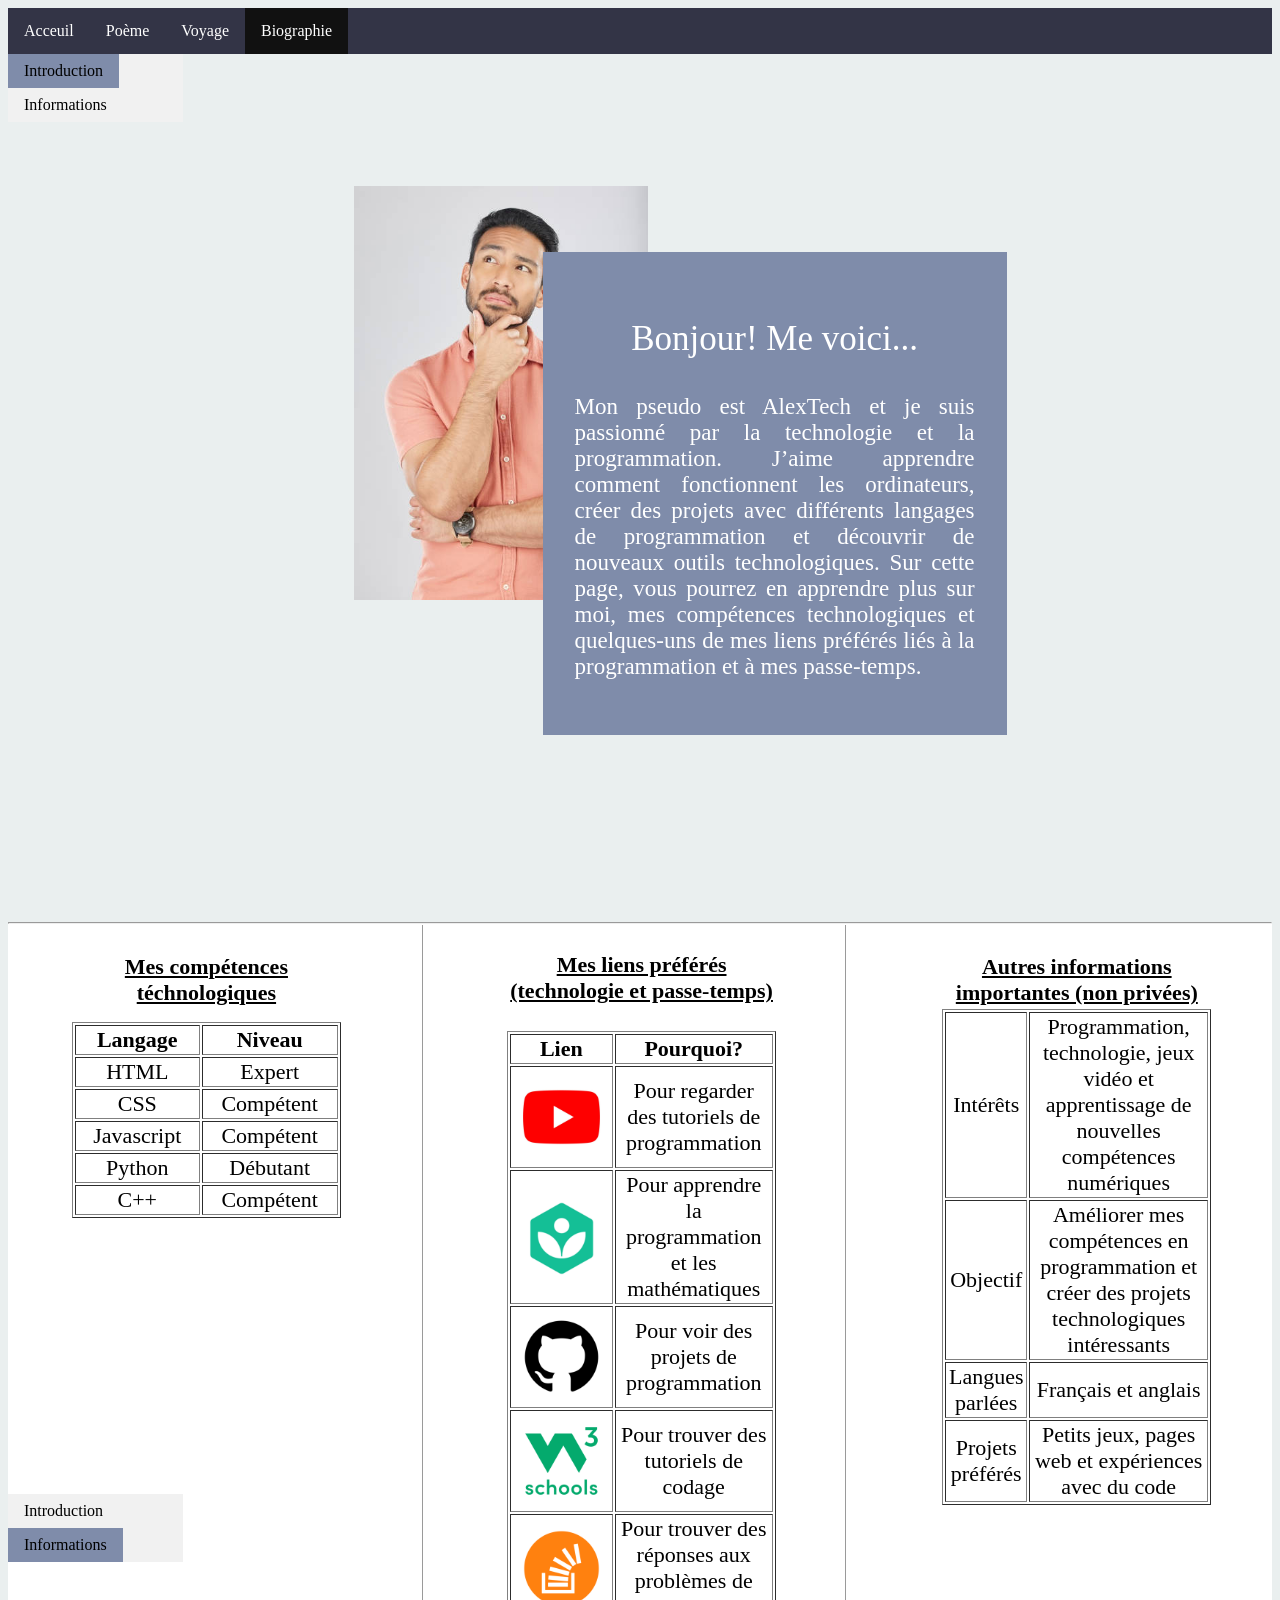
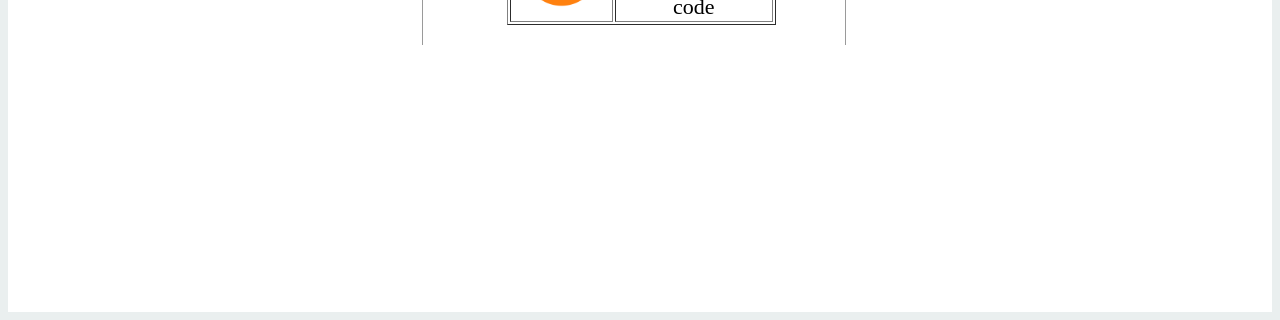
<file: biographie.html>
<html>

	<head>
	<meta name="viewport" content="width=device-width, initial-scale=1.0">
		<style>
			/* belle boite */
			.fancy {
			  position: relative;
			  background-color: #7F8CAA;
			  padding: 2rem;
			  text-align: center;
			  max-width: 400px;
			  float: right;
			  margin-right: 21%;
			  margin-top: 130px;
			}
			
			/* l'ombre et position de la boite */
			.fancy::before {
			  content: "";

			  position: relative;
			  z-index: -1;
			  bottom: 15px;
			  right: 5px;
			  width: 50%;
			  top: 80%;
			  max-width: 400px;
			  margin-right: 26%;
			  margin-top: 130px;

			  box-shadow: 0px 13px 10px black;
			  rotate: 0deg;
			}
			
			/* iamge de l'homme */
			.manimage {
			  position: absolute;
			  float: left;
			  margin-left: 27%;
			  margin-top: 5%;
			}
			
			/* barres verticales */
			.vl1 {
			  border-left: 1px solid #9a9a9a;
			  height: 720px;
			  position: absolute;
			  left: 33%;
			  margin-left: 0px;
			  top: 925;
			}
			
			.vl2 {
			  border-left: 1px solid #9a9a9a;
			  height: 720px;
			  position: absolute;
			  left: 66%;
			  margin-left: 0px;
			  top: 925;
			}
			
			/* navigation vertical */
			.sidenav {
			  list-style-type: none;
			  margin: 0;
			  padding: 0;
			  width: 175px;
			  background-color: #f1f1f1;
			  top: 60px;
			}

			.sidenav li a {
			  display: block;
			  color: black;
			  padding: 8px 16px;
			  text-decoration: none;
			}

			.sidenav li a:hover {
			  background-color: #555555;
			  color: white;
			}

			.sidenav li a.sideactive {
			  background-color: #7F8CAA;
			  pointer-events: none;
			  cursor: default;
			}
			
			/* séparation de la couleur au milieu de la page */
			.bottom{
			  height:110vh;
			  background:#FFFFFF;
			}
		</style>
		<link rel="stylesheet" href="css/topnav.css" />
		<link rel="stylesheet" href="css/font.css" />
		<meta charset="UTF-8">
		<title>Biographie</title>
	</head>
	<body style="background-color: #EAEFEF;"><a name="introduction"></a>
		<ul>
		  <li><a href="index.html">Acceuil</a><li>
		  <li><a href="poeme.html">Poème</a><li>
		  <li><a href="voyage.html">Voyage</a><li>
		  <li><a href="biographie.html" class="active">Biographie</a><li>
		</ul>
		<!-- barre de navigation vertical -->
		<ul class="sidenav">
		  <li><a href="#introduction" class="sideactive">Introduction</a><li>
		  <li><a href="#information">Informations</a><li>
		</ul>
		<!-- image de l'homme et le texte en boite -->
		<div>
			<img src="images/man.jpg" width="23%" class="manimage"/>
			<!-- source de l'image https://www.istockphoto.com/search/more-like-this/1550540247?assettype=image%2Cfilm&phrase=man%20thinking%20face -->
			<div class="fancy" style=color:white>
				<p style=font-size:35px>Bonjour! Me voici...</p>
				<p style=text-align:justify;font-size:23px>Mon pseudo est AlexTech et je suis passionné par la technologie et la programmation. J’aime apprendre comment fonctionnent les ordinateurs, créer des projets avec différents langages de programmation et découvrir de nouveaux outils technologiques. Sur cette page, vous pourrez en apprendre plus sur moi, mes compétences technologiques et quelques-uns de mes liens préférés liés à la programmation et à mes passe-temps.</p>
			</div>
		</div>
		<!-- barres verticales -->
		<div class="vl1"></div>
		<div class="vl2"></div>
		<div class="bottom">
			<div style=margin-top:800px><a name="information"></a>
				<hr>
				<p style="text-align:center;width:21%;margin-left:5%;font-size:22px;position:absolute"><b><u>Mes compétences téchnologiques</b></u></p>
				<table border="1" style="text-align:center;width:21%;margin-left:5%;margin-top:7%;font-size:22px;position:absolute">
					<thead>
						<tr>
						  <th rowspan="2">Langage</th>
						  <th rowspan="1">Niveau</th>
						</tr>
					</thead>
					<tbody>
						<tr>
						  <td rowspan="1">HTML</td>
						  <td>Expert</td>
						</tr>
						<!--nouvelle catégorie-->
						<tr>
						  <td rowspan="1">CSS</td>
						  <td>Compétent</td>
						</tr>
						<!--nouvelle catégorie-->
						<tr>
						  <td rowspan="1">Javascript</td>
						  <td>Compétent</td>
						</tr>
						<!--nouvelle catégorie-->
						<tr>
						  <td rowspan="1">Python</td>
						  <td>Débutant</td>
						</tr>
						<!--nouvelle catégorie-->
						<tr>
						  <td rowspan="1">C++</td>
						  <td>Compétent</td>
						</tr>
					</tbody>
				</table>
				<!-- nouveau tableau -->
				<p style="text-align:center;width:21%;margin-left:39%;margin-top:1.6%;font-size:22px;position:absolute;"><b><u>Mes liens préférés (technologie et passe-temps)</b></u></p>
				<table border="1" style="text-align:center;width:21%;margin-left:39%;margin-top:7.7%;font-size:22px;position:absolute;">
					<thead>
						<tr>
						  <th rowspan="2">Lien</th>
						  <th rowspan="1">Pourquoi?</th>
						</tr>
					</thead>
					<tbody>
						<tr>
						  <td rowspan="1"><a href="https://www.youtube.com/" target="_blank"><img src="images/youtube.png" width="100%"/></a></td>
						  <td>Pour regarder des tutoriels de programmation</td>
						</tr>
						<!--nouvelle catégorie-->
						<tr>
						  <td rowspan="1"><a href="https://www.khanacademy.org/" target="_blank"><img src="images/khan.png" width="100%"/></a></td>
						  <td>Pour apprendre la programmation et les mathématiques</td>
						</tr>
						<!--nouvelle catégorie-->
						<tr>
						  <td rowspan="1"><a href="https://github.com/" target="_blank"><img src="images/github.png" width="100%"/></a></td>
						  <td>Pour voir des projets de programmation</td>
						</tr>
						<!--nouvelle catégorie-->
						<tr>
						  <td rowspan="1"><a href="https://www.w3schools.com/" target="_blank"><img src="images/w3.png" width="100%"/></a></td>
						  <td>Pour trouver des tutoriels de codage</td>
						</tr>
						<!--nouvelle catégorie-->
						<tr>
						  <td rowspan="1"><a href="https://stackoverflow.com/questions" target="_blank"><img src="images/stack.png" width="100%"/></a></td>
						  <td>Pour trouver des réponses aux problèmes de code</td>
						</tr>
					</tbody>
				</table>
				<!-- nouveau tableau -->
				<p style="text-align:center;width:21%;margin-left:73%;font-size:22px;position:absolute"><b><u>Autres informations importantes (non privées)</b></u></p>
				<table border="1" style="text-align:center;width:21%;margin-left:73%;margin-top:6%;font-size:22px;position:absolute">
					<tbody>
						<tr>
						  <td rowspan="1">Intérêts</td>
						  <td>Programmation, technologie, jeux vidéo et apprentissage de nouvelles compétences numériques</td>
						</tr>
						<!--nouvelle catégorie-->
						<tr>
						  <td rowspan="1">Objectif</td>
						  <td>Améliorer mes compétences en programmation et créer des projets technologiques intéressants</td>
						</tr>
						<!--nouvelle catégorie-->
						<tr>
						  <td rowspan="1">Langues parlées</td>
						  <td>Français et anglais</td>
						</tr>
						<!--nouvelle catégorie-->
						<tr>
						  <td rowspan="1">Projets préférés</td>
						  <td>Petits jeux, pages web et expériences avec du code</td>
						</tr>
					</tbody>
				</table>
			</div>
			<!-- navigation en bas de la page -->
			<div style=margin-top:570px>
				<ul class="sidenav">
				  <li><a href="#introduction">Introduction</a><li>
				  <li><a href="#information" class="sideactive">Informations</a><li>
				</ul>
			</div>
		</div>
	</body>
	

</html>
</file>
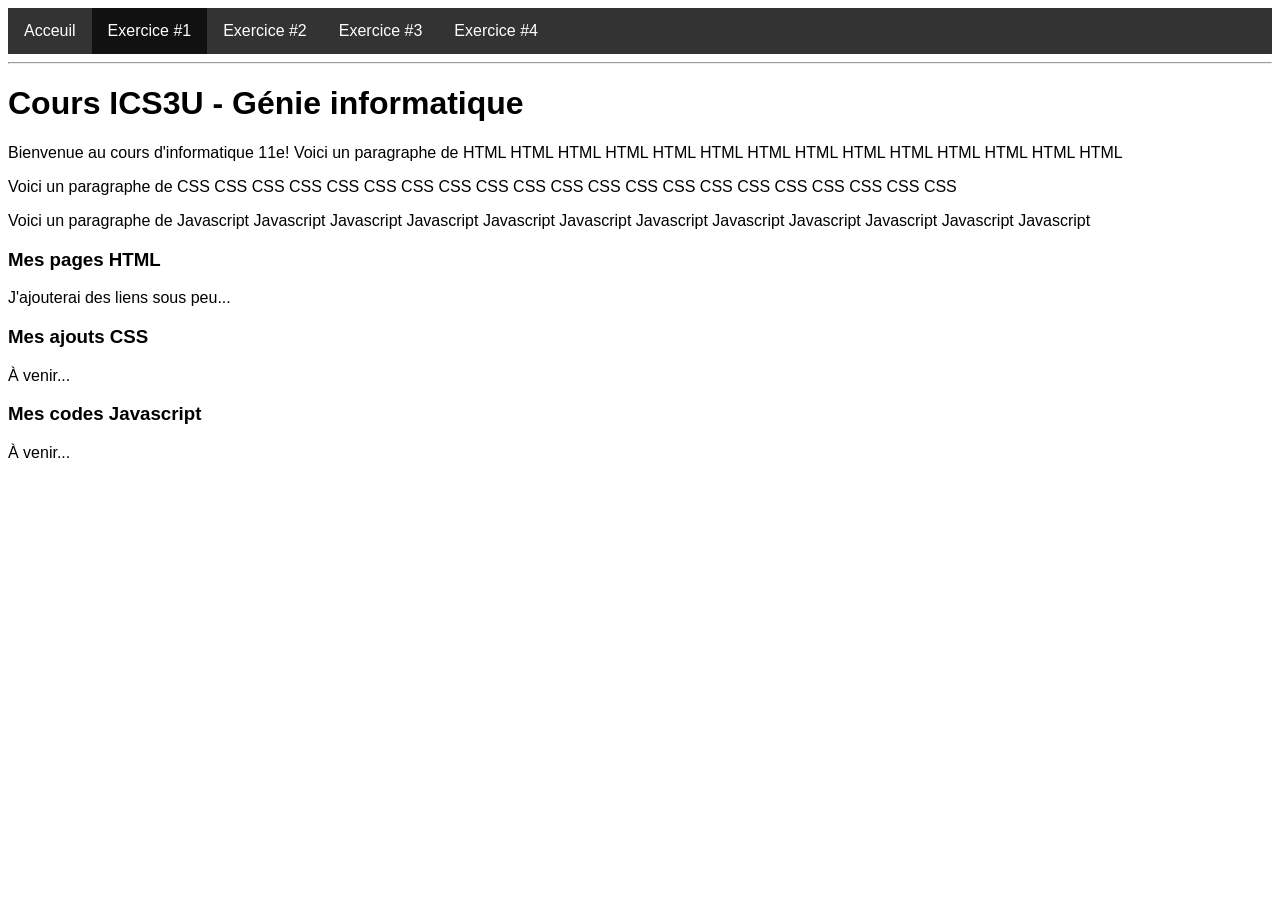
<file: exercice1.html>
<!-- Exemple d'une page HTML de base -->

<!DOCTYPE html>

<html>

	<head>
	<style>
		ul {
		list-style-type: none;
		margin: 0;
		padding: 0;
	}
		ul {
	list-style-type: none;
	margin: 0;
	padding: 0;
	overflow: hidden;
	background-color: #333333;
	}

	ul li {
	float: left;
	}

	ul li a {
	display: block;
	color: white;
	text-align: center;
	padding: 14px 16px;
	text-decoration: none;
	}

	ul li a:hover {
	background-color: #111111;
	}
	
	ul li a.active {
    background-color: #111111;
    pointer-events: none;
    cursor: default;
	}
	
	body {
	font-family: "Verdana", Helvetica, Sans-serif;
	}
	</style>
		<meta charset="UTF-8">
		<title>Exercice #1</title>
		<link rel="icon" type="images/png" href="images/a-profile.png">
	</head>
	
	<body style="background-color: #FFFFFF;">
	<ul>
	  <li><a href="index.html">Acceuil</a></li>
	  <li><a href="exercice1.html" class="active">Exercice #1</a></li>
	  <li><a href="exercice2.html">Exercice #2</a></li>
      <li><a href="exercice3.html">Exercice #3</a></li>
      <li><a href="exercice4.html">Exercice #4</a></li>
	  </ul>
	  <hr>
		<h1>Cours ICS3U - Génie informatique</h1>
		<p>Bienvenue au cours d'informatique 11e! Voici un paragraphe de HTML HTML HTML HTML HTML HTML HTML HTML HTML HTML HTML HTML HTML HTML</p>
		<p>Voici un paragraphe de CSS CSS CSS CSS CSS CSS CSS CSS CSS CSS CSS CSS CSS CSS CSS CSS CSS CSS CSS CSS CSS</p>
		<p>Voici un paragraphe de Javascript Javascript Javascript Javascript Javascript Javascript Javascript Javascript Javascript Javascript Javascript Javascript</p> 
	  <h3>Mes pages HTML</h3>
	  <p>J'ajouterai des liens sous peu...</p>
	  <h3>Mes ajouts CSS</h3>
	  <p>À venir...</p>
	  <h3>Mes codes Javascript</h3>
	  <p>À venir...</p>
	</body>
	
</html>
</file>
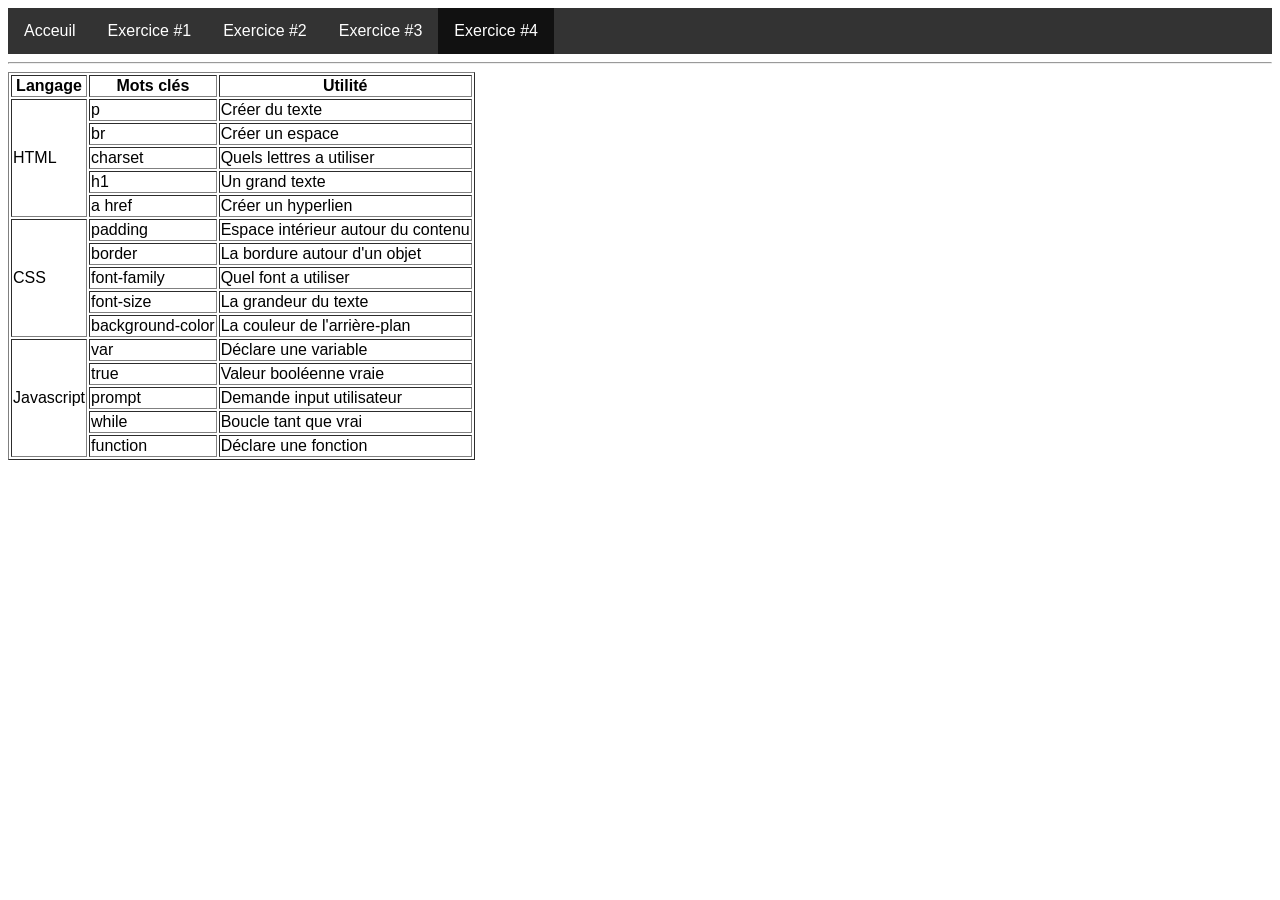
<file: exercice4.html>
<!-- Exemple d'une page HTML de base -->

<!DOCTYPE html>

<html>

	<head>
	<style>
		ul {
		list-style-type: none;
		margin: 0;
		padding: 0;
	}
		ul {
	list-style-type: none;
	margin: 0;
	padding: 0;
	overflow: hidden;
	background-color: #333333;
	}

	ul li {
	float: left;
	}

	ul li a {
	display: block;
	color: white;
	text-align: center;
	padding: 14px 16px;
	text-decoration: none;
	}

	ul li a:hover {
	background-color: #111111;
	}
	
	ul li a.active {
    background-color: #111111;
    pointer-events: none;
    cursor: default;
	}
	
	body {
	font-family: "Verdana", Helvetica, Sans-serif;
	}
	</style>
		<meta charset="UTF-8">
		<title>Exercice #4</title>
		<link rel="icon" type="images/png" href="images/a-profile.png">
	</head>
	
	<body style="background-color: #FFFFFF;">
	<ul>
	<li><a href="index.html">Acceuil</a></li>
	  <li><a href="exercice1.html">Exercice #1</a></li>
      <li><a href="exercice2.html">Exercice #2</a></li>
      <li><a href="exercice3.html">Exercice #3</a></li>
	  <li><a href="exercice4.html" class="active">Exercice #4</a></li>
	  </ul>
	  <hr>
		<table border="1">
  <thead>
    <tr>
      <th rowspan="2">Langage</th>
      <th rowspan="2">Mots clés</th>
      <th rowspan="2">Utilité</th>
    </tr>
  </thead>
  <tbody>
    <tr>
      <td rowspan="5">HTML</td>
      <td>p</td>
      <td>Créer du texte</td>
		</tr>
		<tr>
		  <td>br</td>
      <td>Créer un espace</td>
		</tr>
		<tr>
		  <td>charset</td>
      <td>Quels lettres a utiliser</td>
		</tr>
		<tr>
		  <td>h1</td>
      <td>Un grand texte</td>
		</tr>
		<tr>
		  <td>a href</td>
      <td>Créer un hyperlien</td>
		</tr>
		<!--nouvelle catégorie-->
		<tr>
      <td rowspan="5">CSS</td>
      <td>padding</td>
      <td>Espace intérieur autour du contenu</td>
		</tr>
		<tr>
		  <td>border</td>
      <td>La bordure autour d'un objet</td>
		</tr>
		<tr>
		  <td>font-family</td>
      <td>Quel font a utiliser</td>
		</tr>
		<tr>
		  <td>font-size</td>
      <td>La grandeur du texte</td>
		</tr>
		<tr>
		  <td>background-color</td>
      <td>La couleur de l'arrière-plan</td>
		</tr>
		<!--nouvelle catégorie-->
		<tr>
      <td rowspan="5">Javascript</td>
      <td>var</td>
      <td>Déclare une variable</td>
		</tr>
		<tr>
		  <td>true</td>
      <td>Valeur booléenne vraie</td>
		</tr>
		<tr>
		  <td>prompt</td>
      <td>Demande input utilisateur</td>
		</tr>
		<tr>
		  <td>while</td>
      <td>Boucle tant que vrai</td>
		</tr>
		<tr>
		  <td>function</td>
      <td>Déclare une fonction</td>
		</tr>
	</body>
	</table>
</html>
</file>
<file: css/topnav.css>
ul {
		list-style-type: none;
		margin: 0;
		padding: 0;
	}
ul {
	list-style-type: none;
	margin: 0;
	padding: 0;
	overflow: hidden;
	background-color: #333446;
	}

ul li {
	float: left;
	}

ul li a {
	display: block;
	color: white;
	text-align: center;
	padding: 14px 16px;
	text-decoration: none;
	}

ul li a:hover {
	background-color: #111111;
	}
	
ul li a.active {
    background-color: #111111;
    pointer-events: none;
    cursor: default;
	}
</file>
<file: css/font.css>
body {
			  font-family: "Trebuchet MS"
			}
</file>
